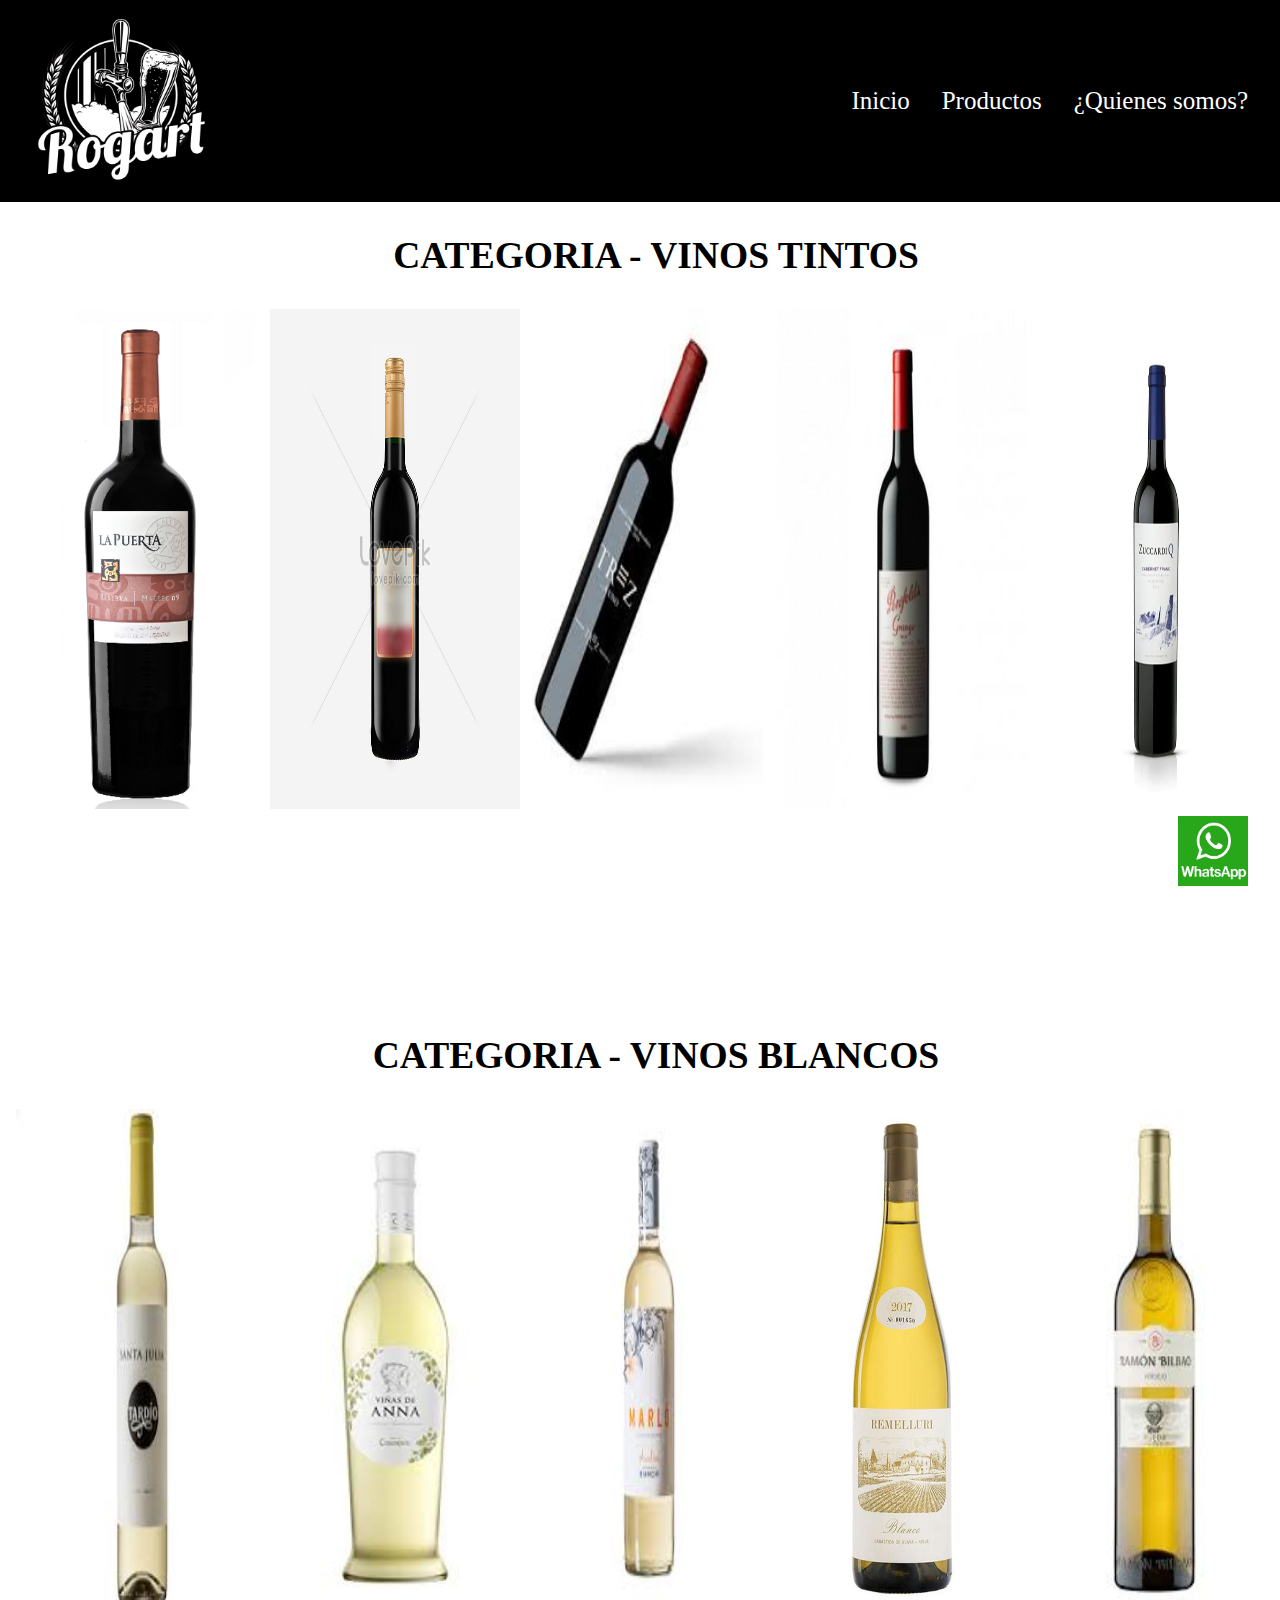
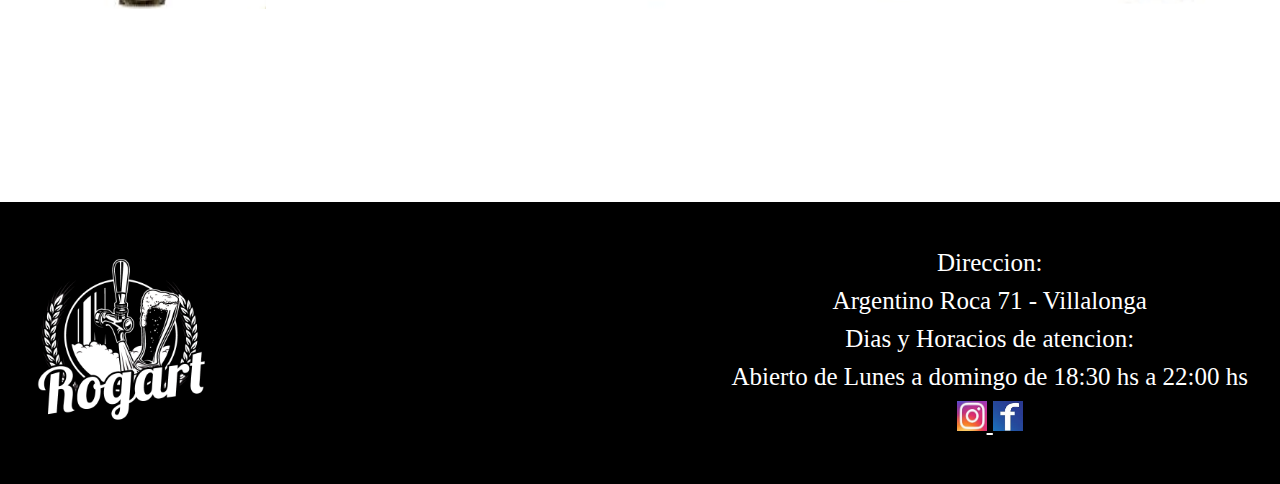
<file: productos.html>
<!DOCTYPE html>
<html lang="en">

<head>
  <meta charset="UTF-8">
  <meta http-equiv="X-UA-Compatible" content="IE=edge">
  <meta name="viewport" content="width=device-width, initial-scale=1.0">
  <title>Pagina-2</title>

  <link rel="stylesheet" href="css/estilos.css">
</head>

<body>
  <header class="header">
    <div class="flex">

      <img class="logo" src="imagenes/logo-Rogart.png" alt="logo Rogart" width="180" height="170">

      <nav>
        <ul class="lista">
          <li class="lista_2">
            <a class="subrayado" href="index.html"> Inicio</a>
          </li>
          <li class="lista_2">
            <a class="subrayado" href="productos.html"> Productos </a>
          </li>
          <li class="lista_2">
            <a class="subrayado" href="quienes_somos.html"> ¿Quienes somos? </a>
          </li>
        </ul>

      </nav>
    </div>
  </header>


  <main>

    <section class="productos_1">

      <div class="productos_2">
        <h2>Categoria - Vinos Tintos</h2>
      </div>

      <div class="productos_3">

        <div>
          <img src="imagenes/la_puerta.webp" alt="la_puerta" width="250px" height="500px">
        </div>

        <div>
          <img src="imagenes/lovepik.jpg" alt="lovepik" width="250px" height="500px">
        </div>

        <div>
          <img src="imagenes/trez.jpg" alt="trez" width="250px" height="500px">
        </div>

        <div>
          <img src="imagenes/peri.jpg" alt="peri" width="250px" height="500px">
        </div>

        <div>
          <img src="imagenes/zucarini.webp" alt="zucarini" width="250px" height="500px">
        </div>

      

      </div>

      <a href="a" class="contacto"> <img class="contacto_2" src="imagenes/logo_whatsapp.png" alt="logo whatsapp"
          width="70px" height="70px"></a>


    </section>

    <section class="productos_1">

      <div class="productos_2">
        <h2>Categoria - Vinos Blancos</h2>
      </div>

      <div class="productos_3">

        <div>
          <h3></h3>
          <img src="imagenes/santa-j.jpg" alt="santa" width="250px" height="500px">
        </div>

        <div>
          <img src="imagenes/anna-.jpg" alt="anna" width="250px" height="500px">
        </div>

        <div>
          <img src="imagenes/marlo-.jpg" alt="marlo" width="250px" height="500px">
        </div>

        <div>
          <img src="imagenes/remelli-.jpg" alt="remelli" width="250px" height="500px">
        </div>

        <div>
          <img src="imagenes/ramon-.jpg" alt="ramon" width="250px" height="500px">
        </div>

        

      </div>

    </section>


  </main>

  <footer class="footer">

    <section class="footer_2">
      <div>
        <img class="logo" src="imagenes/logo-Rogart.png" alt="logo Rogart" width="180" height="170">
      </div>

      <div class="footer_3 footer_3_1">

        <p>Direccion:</p>
        <p>Argentino Roca 71 - Villalonga</p>

        <p>Dias y Horacios de atencion:</p>
        <p>Abierto de Lunes a domingo de 18:30 hs a 22:00 hs</p>

        <div>
          <a href="https://www.instagram.com/rogart_villalonga/" target="_blank"> <img class="contacto_3"
              src="imagenes/logo_instagram.jpg" alt="logo instagram" width="30px" height="30px"> </a>
          <a href="https://www.facebook.com/Rogart-Villalonga-260421164615411/" target="_blank"> <img class="contacto_3"
              src="imagenes/logo_facebook.jpg" alt="logo facebook" width="30px" height="30px"></a>
        </div>

      </div>


    </section>
  </footer>

</body>

</html>
</file>
<file: css/estilos.css>
* {
    padding: 0;
    margin: 0;
    box-sizing: border-box;
}

a {
    color:inherit;
}

.header {
    background-color:black;
    color:white;
    padding: 1rem 2rem;
    font-size: 20px;
    
}


.flex {
    display: flex;
    flex-direction: row;
    justify-content: space-between;
    align-items: center;
}




.lista { 
    display: flex;
    list-style: none;
    font-size: 25px;
  
  }


.lista_2 {
    margin-left: 2rem;
}

.subrayado {
    text-decoration: none;
}

.main {
    color: black;
    position: relative;
    background-repeat: no-repeat;

    }


.seccion_1 {
    text-transform: uppercase;
    background-color: burlywood;
    padding-top: 2rem;
    padding-left: 800px;
    text-align: center;
    top: 1rem;
    right: 1rem;
    text-transform: uppercase;
    min-height: 500px;

}



  
.seccion_2{
    background-color: burlywood;
    min-height: 500px;
    
}

.seccion_3 { 
    display: flex;
    flex-direction: row;
    justify-content: space-around;
    padding-top: 2rem;
    padding-bottom: 1rem;
}

.seccion_3_1 {
    display: flex;
    flex-direction: row;
    justify-content: space-around;
    padding: 0;
    padding-bottom: 2rem;
}

.seccion_4 {
    text-align: center;
    font-size: 30px;
    font-weight: 500px;
   
}

.seccion_4_1 {
    color: darkblue;
    text-transform: uppercase;
}

.seccion_5 {
    display: flex;
    flex-direction: row;
    justify-content: space-around;
    margin-top: 2rem;
    padding-bottom: 4rem;

}

.promocion {
    background-color: black;
    color: rgb(20, 15, 20);
    position: absolute;
    top: 1rem;
    left: 2rem;
    border-radius: 20px;
    text-transform: uppercase;
    padding: 1rem 2rem;

}

.texto {
    font-size: 25px;
    background-color: burlywood;
    text-align: center;
    color: darkblue;
    padding-top: 1rem;

    

}

.texto_2 {
    text-transform: uppercase;
    color: darkblue;
}

.contacto {
    position: fixed;
    bottom: 10px;
    right: 2rem;
    text-decoration: none;
}

.footer {
    background-color:black;
    color:white;
    padding: 1rem 2rem;
    
  
}



.footer_2 {
    display: flex;
    flex-direction: row;
    justify-content: space-between;
    align-items: center;
    min-height: 250px;
    
    
}



.footer_3 {
    display: flex;
    flex-direction: column;
    text-align: right;
    align-items: center;
    gap: 10px;
    font-size: 25px;
}

ul {
    margin-bottom: 0;
    padding-left: 0;
    background-color:black;
    font-size: 20px;
}

.productos_1 {
    background-color: white;
    color: black;
    min-height: 800px;
    flex-wrap: wrap;
}

.productos_2 {
    padding-left: 2rem;
    padding-top: 2rem;
    text-align: center;
    text-transform: uppercase;
    font-size: 25px;

}

.productos_3 {
    padding-top: 2rem;
    display: flex;
    flex-direction: row;
    justify-content: space-between;
    margin-left: 1rem;
    object-fit: cover;

}



.main_3_1 {
    min-height: 800px;
}



/* bootstrap de main*/
.carousel-item img {
    height: 1000px;
    object-fit: cover;

  }

.container-fluid {
    overflow: hidden;
}


@media (max-width: 600px) {
    .header {
        background-color:black;
        color:white;
    
    }
    
    .anchos {

        height: 450px;
    }
    
  
    .flex {
        display: flex;
        flex-direction: row;
        justify-content: space-between;
        align-items: center;
        width: 100%;
        
    }

    .logo {
        width: 50px;
        height: 50px;
    }

    .lista {
        font-size: 13px;
        padding-top:  1rem;
        padding-right: 1rem;
    }

    .footer_3_1 {
        font-size: 13px;
        padding-top: 6rem;
    }

    .seccion_3 { 
        display: flex;
        flex-direction: column;
    
    }

    .seccion_4 {
        font-size: 13px;
    }

    .seccion_5 {
        display: flex;
        flex-direction: column;
    }

    .contacto_2 {
        width: 40px;
        height: 40px;
       
    }

    .contacto_3 {
        width: 30px;
        height: 30px;

    }
    
    .texto {
        font-size: 15px;
    }

 

    img {
        width: 100%;
        object-fit: cover;
    }

    .productos_2 {
        font-size: 12px;
    }

    .productos_3 {
        padding-top: 2rem;
        padding-bottom: 2rem;
        display: flex;
        flex-direction: column;
        justify-content: space-between;

    }
    .seccion_2 {
      padding-left: 1rem;
      padding-right: 1rem;
    }
    .productos_1 {
        padding-left: 1rem;
        padding-right: 1rem 
    }

    }
</file>
